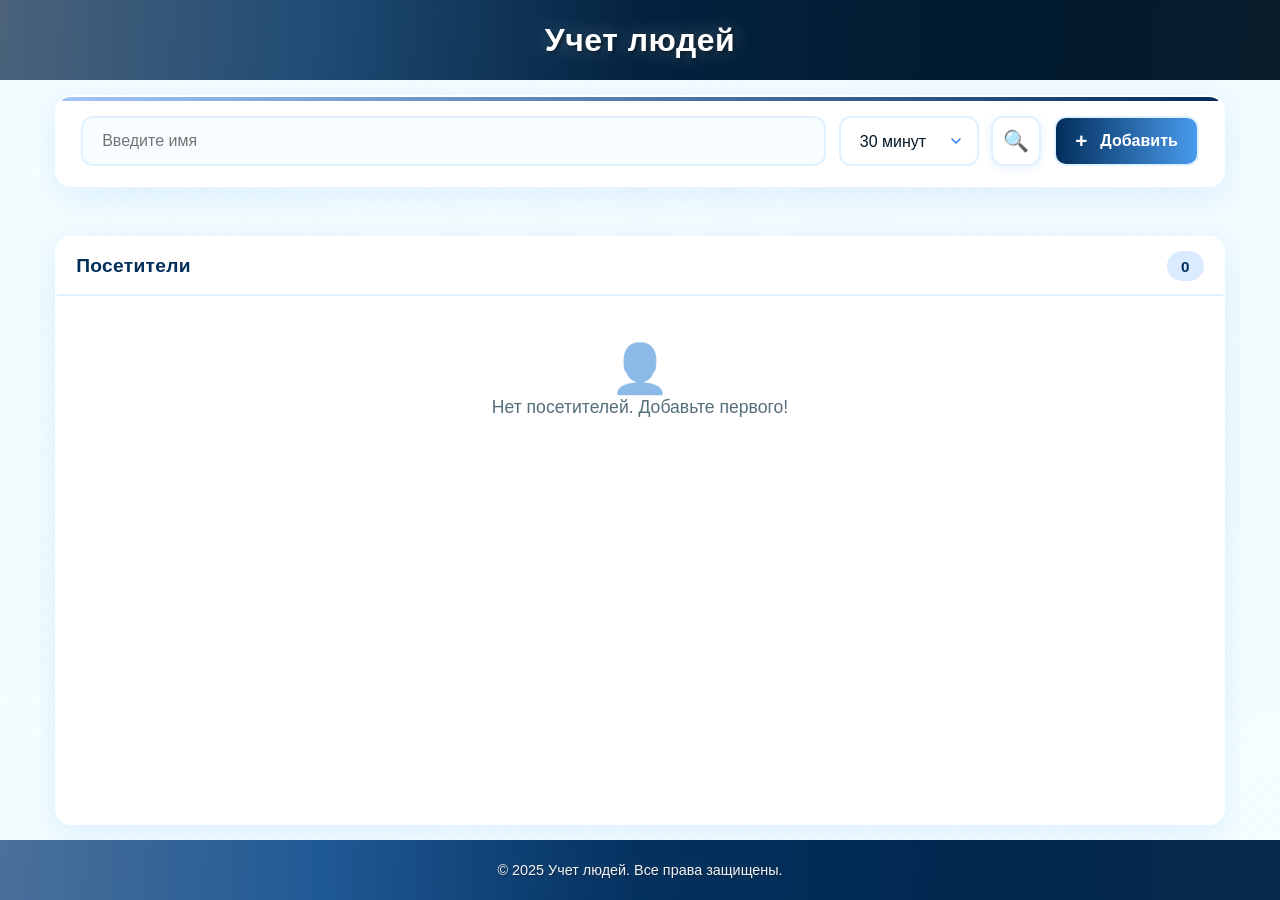
<file: index.html>
<!DOCTYPE html>
<html lang="ru">
<head>
    <meta charset="UTF-8">
    <meta name="viewport" content="width=device-width, initial-scale=1.0">
    <title>Учет людей</title>
    <link rel="stylesheet" href="style.css">
</head>
<body>
    <!-- Шапка с анимацией -->
    <header>
        <canvas id="headerCanvas"></canvas>
        <div class="header-content">
            <h1>Учет людей</h1>
        </div>
    </header>

    <!-- Основной контенер -->
    <div class="main-container">
        <!-- Блок ввода с кнопкой фильтра -->
        <section id="inputBlock">
            <input type="text" id="nameInput" placeholder="Введите имя">
            <select id="tariffSelect">
                <option value="30">30 минут</option>
                <option value="60">1 час</option>
                <option value="unlimited">Безлимит</option>
            </select>
            <button id="filterToggle" title="Поиск и фильтрация">
                <span class="filter-indicator">!</span>
            </button>
            <button id="addButton">Добавить</button>
        </section>

        <!-- Блок фильтров (скрыт по умолчанию) -->
        <section id="filterBlock">
            <div class="filter-content">
                <input type="text" id="searchInput" placeholder="Поиск по имени">
                <select id="filterTariff">
                    <option value="all">Все тарифы</option>
                    <option value="30">30 минут</option>
                    <option value="60">1 час</option>
                    <option value="unlimited">Безлимит</option>
                </select>
                <button id="resetFilters">Сбросить</button>
            </div>
        </section>

        <!-- Список добавленных людей -->
        <section id="personListBlock" class="list-container">
            <div class="list-header">
                <h2>Посетители</h2>
                <span id="personCount" class="list-count">0</span>
            </div>
            <div class="list-scrollable">
                <ul id="personList"></ul>
                <div id="emptyState" class="empty-list" style="display: none;">
                    <p>Нет посетителей. Добавьте первого!</p>
                </div>
            </div>
        </section>
    </div>

    <audio id="alertSound" src="alert.mp3" preload="auto"></audio>

    <!-- Подвал с анимацией -->
    <footer>
        <canvas id="footerCanvas"></canvas>
        <div class="footer-content">
            <p>&copy; 2025 Учет людей. Все права защищены.</p>
        </div>
    </footer>

    <script src="script.js"></script>
    <script src="animation.js"></script>
</body>
</html>
</file>
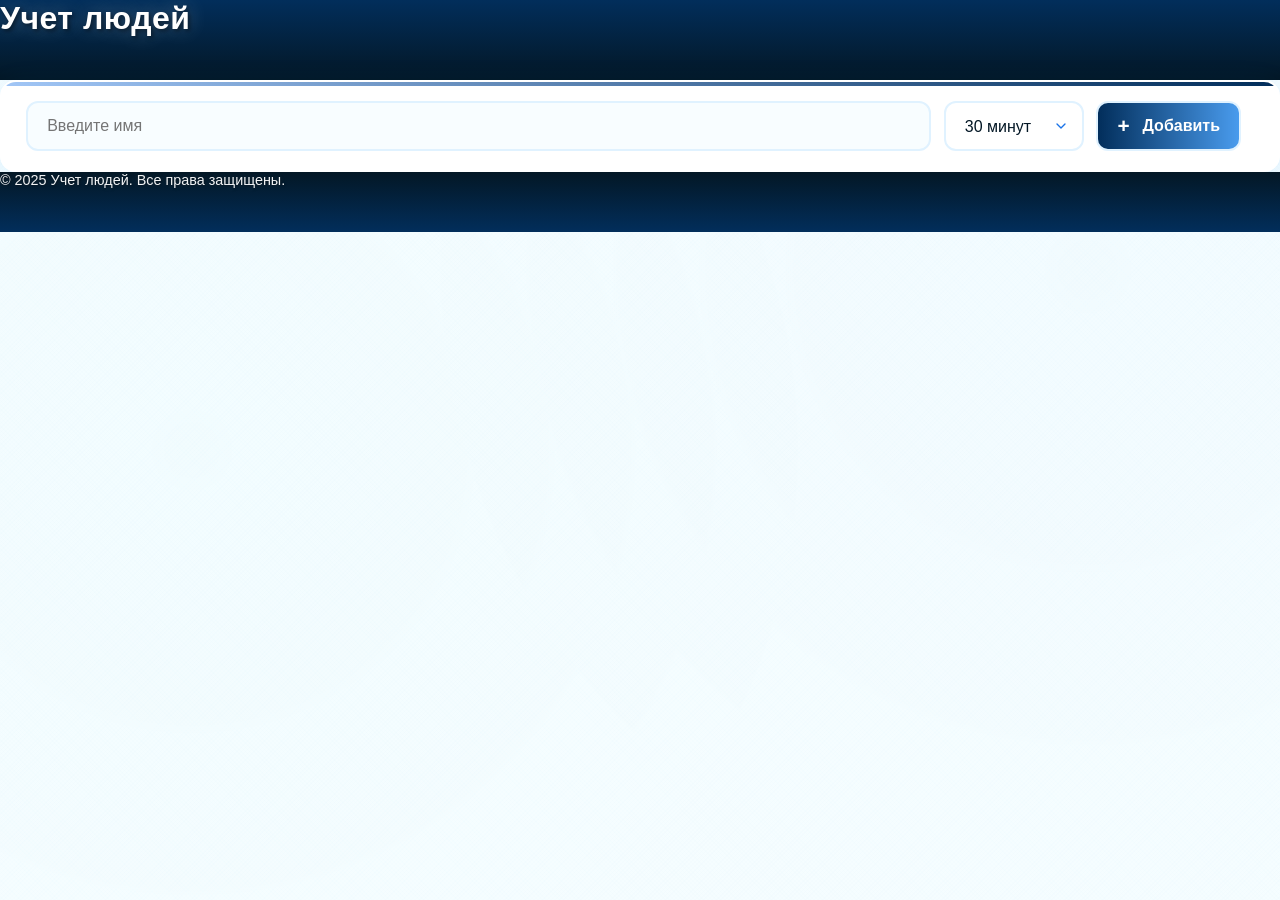
<file: index (1).html>
<!DOCTYPE html>
<html lang="ru">
<head>
    <meta charset="UTF-8">
    <meta name="viewport" content="width=device-width, initial-scale=1.0">
    <title>Учет людей</title>
    <link rel="stylesheet" href="style.css">
</head>
<body>
    <!-- Шапка -->
    <header>
        <h1>Учет людей</h1>
    </header>

    <!-- Блок ввода -->
    <section id="inputBlock">
        <input type="text" id="nameInput" placeholder="Введите имя">
        <select id="tariffSelect">
            <option value="30">30 минут</option>
            <option value="60">1 час</option>
        </select>
        <button id="addButton">Добавить</button>
    </section>

    <!-- Список добавленных людей -->
    <section id="personListBlock">
        <ul id="personList"></ul>
    </section>

    <audio id="alertSound" src="alert.mp3" preload="auto"></audio>

    <!-- Подвал -->
    <footer>
        <p>&copy; 2025 Учет людей. Все права защищены.</p>
    </footer>

    <script src="script.js"></script>
</body>
</html>
</file>
<file: style.css>
/* ===== RESET & BASE STYLES ===== */
:root {
    --primary-blue: #022E5B;
    --water-blue: #A1C6F6;
    --deep-blue: #499BED;
    --light-blue: #DAEAFF;
    --light-bg: #f5fdff;
    --success-green: #4caf50;
    --warning-orange: #ff9800;
    --danger-red: #f44336;
    --text-dark: #031725;
    --text-light: #546e7a;
    --border-radius: 16px;
    --box-shadow: 0 8px 32px rgba(0, 140, 255, 0.1);
    --box-shadow-hover: 0 12px 40px rgba(0, 140, 255, 0.2);
    --transition: all 0.3s ease;
    --header-height: 80px;
    --footer-height: 60px;
    --input-block-height: 100px;
    --spacing: 15px;
}

* {
    margin: 0;
    padding: 0;
    box-sizing: border-box;
}

html, body {
    height: 100%;
}

body {
    font-family: 'Segoe UI', Tahoma, Geneva, Verdana, sans-serif;
    background-color: #f5fdff;
    color: var(--text-dark);
    padding: 0;
    overflow: hidden;
    position: relative;
    display: flex;
    flex-direction: column;
    height: 100vh;
}

/* ===== ВОЛНОВОЙ ФОН ===== */
body::before {
    content: '';
    position: fixed;
    top: 0;
    left: 0;
    right: 0;
    bottom: 0;
    background-image: 
        radial-gradient(circle at 15% 50%, rgba(0, 188, 212, 0.03) 0%, transparent 55%),
        radial-gradient(circle at 85% 30%, rgba(26, 115, 232, 0.03) 0%, transparent 55%),
        repeating-linear-gradient(
            45deg,
            transparent,
            transparent 2px,
            rgba(0, 188, 212, 0.02) 2px,
            rgba(0, 188, 212, 0.02) 3px
        ),
        repeating-linear-gradient(
            -45deg,
            transparent,
            transparent 2px,
            rgba(26, 115, 232, 0.02) 2px,
            rgba(26, 115, 232, 0.02) 3px
        );
    z-index: -1;
    pointer-events: none;
    opacity: 0.4;
}

/* ===== HEADER С АНИМАЦИЕЙ ===== */
header {
    position: relative;
    height: var(--header-height);
    flex-shrink: 0;
    overflow: hidden;
    background: linear-gradient(180deg, #022E5B 0%, #031725 100%);
}

#headerCanvas,
#footerCanvas {
    position: absolute;
    top: 0;
    left: 0;
    width: 100%;
    height: 100%;
    z-index: 1;
    display: block;
    pointer-events: none;
}

/* Убедитесь, что контент поверх canvas */
.header-content,
.footer-content {
    position: relative;
    z-index: 2;
}

.header-content {
    background: rgba(3, 23, 37, 0.6);
    height: 100%;
    display: flex;
    align-items: center;
    justify-content: center;
    backdrop-filter: blur(1px);
}

.footer-content {
    background: rgba(2, 46, 91, 0.6);
    height: 100%;
    display: flex;
    align-items: center;
    justify-content: center;
    backdrop-filter: blur(1px);
}

header h1 {
    font-size: 2rem;
    font-weight: 700;
    color: white;
    text-shadow: 
        2px 2px 4px rgba(0, 0, 0, 0.5),
        0 0 20px rgba(255, 255, 255, 0.3);
    position: relative;
    display: inline-block;
    pointer-events: auto;
    letter-spacing: 0.5px;
}

header h1::after {
    content: '';
    position: absolute;
    right: -40px;
    top: 50%;
    transform: translateY(-50%);
    font-size: 1.5rem;
    animation: float 3s ease-in-out infinite;
    filter: drop-shadow(2px 2px 4px rgba(0, 0, 0, 0.3));
}

@keyframes float {
    0%, 100% { transform: translateY(-50%) rotate(0deg); }
    33% { transform: translateY(-50%) rotate(5deg); }
    66% { transform: translateY(-50%) rotate(-5deg); }
}

/* ===== MAIN CONTAINER ===== */
.main-container {
    max-width: 1200px;
    margin: 0 auto;
    padding: var(--spacing);
    display: flex;
    flex-direction: column;
    flex: 1;
    width: 100%;
    overflow: hidden;
    min-height: 0;
    gap: var(--spacing);
}

/* ===== INPUT BLOCK ===== */
#inputBlock {
    background: white;
    padding: 1.2rem 1.5rem;
    border-radius: var(--border-radius);
    box-shadow: var(--box-shadow);
    transition: var(--transition);
    display: grid;
    grid-template-columns: 1fr auto auto auto;
    gap: 0.8rem;
    align-items: center;
    border: 2px solid transparent;
    position: relative;
    overflow: hidden;
    flex-shrink: 0;
}

#inputBlock::before {
    content: '';
    position: absolute;
    top: 0;
    left: 0;
    right: 0;
    height: 4px;
    background: linear-gradient(90deg, var(--water-blue), var(--primary-blue));
}

#inputBlock:focus-within {
    transform: translateY(-5px);
    box-shadow: var(--box-shadow-hover);
    border-color: var(--water-blue);
}

#inputBlock input,
#inputBlock select,
#inputBlock button {
    padding: 0.8rem 1.2rem;
    border: 2px solid #e0f2ff;
    border-radius: 12px;
    font-size: 1rem;
    transition: var(--transition);
    height: 50px;
}

#nameInput {
    flex: 1;
    background: #f8fdff;
    color: var(--text-dark);
    font-size: 1.1rem;
    font-weight: 500;
}

#nameInput:focus {
    outline: none;
    border-color: var(--water-blue);
    background: white;
    box-shadow: 0 0 0 3px rgba(0, 188, 212, 0.1);
}

#tariffSelect {
    background: white;
    color: var(--text-dark);
    cursor: pointer;
    min-width: 140px;
    appearance: none;
    background-image: url("data:image/svg+xml;charset=UTF-8,%3csvg xmlns='http://www.w3.org/2000/svg' viewBox='0 0 24 24' fill='none' stroke='%231a73e8' stroke-width='2' stroke-linecap='round' stroke-linejoin='round'%3e%3cpolyline points='6 9 12 15 18 9'%3e%3c/polyline%3e%3c/svg%3e");
    background-repeat: no-repeat;
    background-position: right 0.8rem center;
    background-size: 1em;
    padding-right: 2.5rem;
    font-size: 1rem;
    font-weight: 500;
}

#tariffSelect:focus {
    border-color: var(--water-blue);
    box-shadow: 0 0 0 3px rgba(0, 188, 212, 0.1);
}

#addButton {
    background: linear-gradient(90deg, var(--primary-blue), var(--deep-blue));
    color: white;
    border: none;
    font-weight: 600;
    cursor: pointer;
    display: flex;
    align-items: center;
    justify-content: center;
    gap: 0.5rem;
    min-width: 120px;
    transition: all 0.3s ease;
    position: relative;
    overflow: hidden;
    font-size: 1.1rem;
}

#addButton::before {
    content: '+';
    font-size: 1.3rem;
    font-weight: bold;
    margin-right: 0.3rem;
}

#addButton:hover {
    transform: translateY(-2px);
    box-shadow: 0 6px 20px rgba(26, 115, 232, 0.4);
}

#addButton:active {
    transform: translateY(0);
}

/* ===== КНОПКА ФИЛЬТРА ===== */
#filterToggle {
    background: white;
    color: var(--primary-blue);
    border: 2px solid #e0f2ff;
    border-radius: 12px;
    padding: 0.8rem;
    font-size: 0;
    cursor: pointer;
    display: flex;
    align-items: center;
    justify-content: center;
    transition: var(--transition);
    box-shadow: 0 2px 8px rgba(0, 123, 255, 0.1);
    min-width: 50px;
    width: 50px;
    height: 50px;
    position: relative;
}

#filterToggle::before {
    content: '🔍';
    font-size: 1.3rem;
    line-height: 1;
}

#filterToggle:hover {
    background: #f8fdff;
    border-color: var(--water-blue);
    transform: translateY(-2px);
    box-shadow: 0 4px 12px rgba(0, 123, 255, 0.15);
}

#filterToggle.active {
    background: var(--light-blue);
    border-color: var(--primary-blue);
    color: var(--primary-blue);
}

#filterToggle.active::before {
    content: '✕';
    font-size: 1.4rem;
}

/* ===== FILTER BLOCK ===== */
#filterBlock {
    background: white;
    padding: 0;
    border-radius: var(--border-radius);
    box-shadow: var(--box-shadow);
    border: 2px solid transparent;
    flex-shrink: 0;
    margin-bottom: var(--spacing);
    max-height: 0;
    overflow: hidden;
    transition: all 0.4s cubic-bezier(0.4, 0, 0.2, 1);
    opacity: 0;
}

#filterBlock.active {
    max-height: 200px;
    opacity: 1;
    padding: 1.2rem 1.5rem;
}

#filterBlock:focus-within {
    border-color: var(--water-blue);
}

.filter-content {
    display: grid;
    grid-template-columns: 1fr auto auto;
    gap: 0.8rem;
    align-items: center;
}

#filterBlock input,
#filterBlock select,
#filterBlock button {
    padding: 0.7rem 1rem;
    border: 2px solid #e0f2ff;
    border-radius: 10px;
    font-size: 0.95rem;
    background: #f8fdff;
    transition: var(--transition);
    height: 44px;
}

#searchInput {
    background-image: url("data:image/svg+xml;charset=UTF-8,%3csvg xmlns='http://www.w3.org/2000/svg' viewBox='0 0 24 24' fill='none' stroke='%231a73e8' stroke-width='2' stroke-linecap='round' stroke-linejoin='round'%3e%3ccircle cx='11' cy='11' r='8'%3e%3c/circle%3e%3cpath d='M21 21l-4.35-4.35'%3e%3c/path%3e%3c/svg%3e");
    background-repeat: no-repeat;
    background-position: right 0.8rem center;
    background-size: 1em;
    padding-right: 2.5rem;
    font-size: 1rem;
}

#searchInput:focus {
    outline: none;
    border-color: var(--water-blue);
    background-color: white;
    box-shadow: 0 0 0 3px rgba(0, 188, 212, 0.1);
}

#filterTariff {
    min-width: 130px;
    appearance: none;
    background-image: url("data:image/svg+xml;charset=UTF-8,%3csvg xmlns='http://www.w3.org/2000/svg' viewBox='0 0 24 24' fill='none' stroke='%231a73e8' stroke-width='2' stroke-linecap='round' stroke-linejoin='round'%3e%3cpolyline points='6 9 12 15 18 9'%3e%3c/polyline%3e%3c/svg%3e");
    background-repeat: no-repeat;
    background-position: right 0.8rem center;
    background-size: 1em;
    background-color: white;
    padding-right: 2.5rem;
    cursor: pointer;
    font-size: 1rem;
}

/* Кнопка сброса фильтров */
#resetFilters {
    background: linear-gradient(90deg, #ff9800, #ffb74d);
    color: white;
    border: none;
    border-radius: 10px;
    padding: 0.7rem 1rem;
    font-size: 1rem;
    font-weight: 600;
    cursor: pointer;
    display: flex;
    align-items: center;
    justify-content: center;
    gap: 0.5rem;
    transition: var(--transition);
    min-width: 100px;
    white-space: nowrap;
}

#resetFilters::before {
    content: '↶';
    font-size: 1.1rem;
    margin-right: 0.3rem;
}

#resetFilters:hover {
    transform: translateY(-2px);
    box-shadow: 0 4px 12px rgba(255, 152, 0, 0.3);
    background: linear-gradient(90deg, #f57c00, #ffa726);
}

#resetFilters:active {
    transform: translateY(0);
}

/* Индикатор активных фильтров */
.filter-indicator {
    display: none;
    background: var(--warning-orange);
    color: white;
    font-size: 0.7rem;
    font-weight: 600;
    border-radius: 50%;
    width: 18px;
    height: 18px;
    position: absolute;
    top: -5px;
    right: -5px;
    display: flex;
    align-items: center;
    justify-content: center;
    z-index: 3;
    animation: pulse 1.5s infinite;
}

#filterToggle.active .filter-indicator {
    display: flex;
}

/* ===== PERSON LIST ===== */
.list-container {
    background: white;
    border-radius: var(--border-radius);
    box-shadow: var(--box-shadow);
    border: 2px solid transparent;
    display: flex;
    flex-direction: column;
    flex: 1;
    min-height: 0;
    overflow: hidden;
}

/* Компактный заголовок списка */
.list-header {
    padding: 0.8rem 1.2rem;
    border-bottom: 2px solid #e0f2ff;
    flex-shrink: 0;
    display: flex;
    justify-content: space-between;
    align-items: center;
}

.list-header h2 {
    color: var(--primary-blue);
    font-size: 1.2rem;
    font-weight: 700;
    margin: 0;
    letter-spacing: 0.3px;
}

.list-count {
    background: var(--light-blue);
    color: var(--primary-blue);
    padding: 0.4rem 0.9rem;
    border-radius: 20px;
    font-size: 0.95rem;
    font-weight: 700;
    transition: var(--transition);
}

.list-scrollable {
    flex: 1;
    overflow-y: auto;
    min-height: 0;
    padding: 0.8rem 1.2rem;
    scroll-behavior: smooth;
}

.list-scrollable::-webkit-scrollbar {
    width: 6px;
}

.list-scrollable::-webkit-scrollbar-track {
    background: #f1f9ff;
    border-radius: 10px;
}

.list-scrollable::-webkit-scrollbar-thumb {
    background: linear-gradient(var(--water-blue), var(--primary-blue));
    border-radius: 10px;
    transition: var(--transition);
}

.list-scrollable::-webkit-scrollbar-thumb:hover {
    background: linear-gradient(var(--primary-blue), var(--water-blue));
}

#personList {
    display: flex;
    flex-direction: column;
    gap: 0.6rem;
}

#personList li {
    display: flex;
    justify-content: space-between;
    align-items: center;
    padding: 0.9rem 1.2rem;
    background: #f8fdff;
    border-radius: 10px;
    border: 2px solid transparent;
    transition: var(--transition);
    animation: fadeIn 0.3s ease;
    flex-shrink: 0;
    min-height: 56px;
}

@keyframes fadeIn {
    from {
        opacity: 0;
    }
    to {
        opacity: 1;
    }
}

#personList li.new-item {
    animation: slideIn 0.4s ease-out;
}

@keyframes slideIn {
    from {
        opacity: 0;
        transform: translateY(15px);
    }
    to {
        opacity: 1;
        transform: translateY(0);
    }
}

#personList li:hover {
    transform: translateY(-2px);
    box-shadow: 0 4px 12px rgba(0, 123, 255, 0.15);
    border-color: #e0f2ff;
}

/* ИМЯ ПОСЕТИТЕЛЯ - УВЕЛИЧЕННЫЙ ШРИФТ */
#personList li .name {
    font-size: 1.3rem; /* Увеличен с 1rem */
    font-weight: 600;
    color: var(--text-dark);
    flex: 1;
    min-width: 0;
    overflow: hidden;
    text-overflow: ellipsis;
    white-space: nowrap;
    padding-right: 1rem;
    letter-spacing: 0.3px;
    line-height: 1.2;
}

/* Для бессрочных тарифов делаем имя еще более заметным */
#personList li.unlimited .name {
    color: var(--primary-blue);
    font-weight: 700;
}

/* Для таймеров с предупреждением */
#personList li.warning .name {
    color: var(--warning-orange);
    font-weight: 700;
}

/* Для просроченных таймеров */
#personList li.expired .name {
    color: var(--danger-red);
    font-weight: 700;
}

#personList li .timer {
    font-family: 'Courier New', monospace;
    font-size: 1.2rem; /* Немного увеличен */
    font-weight: 700;
    padding: 0.4rem 0.8rem;
    border-radius: 8px;
    min-width: 90px;
    text-align: center;
    transition: all 0.3s ease;
    background: white;
    box-shadow: 0 2px 6px rgba(0, 0, 0, 0.05);
    flex-shrink: 0;
    margin-left: 0.5rem;
}

/* Timer states */
#personList li:not(.unlimited) .timer {
    background: linear-gradient(90deg, #e8f5e9, #c8e6c9);
    color: var(--success-green);
    font-size: 1.25rem; /* Немного больше для таймеров */
}

#personList li.warning .timer {
    background: linear-gradient(90deg, #fff3e0, #ffe0b2);
    color: var(--warning-orange);
    animation: pulse 1.5s infinite;
    font-size: 1.25rem;
}

@keyframes pulse {
    0%, 100% { 
        transform: scale(1); 
        box-shadow: 0 2px 6px rgba(255, 152, 0, 0.2);
    }
    50% { 
        transform: scale(1.02); 
        box-shadow: 0 3px 8px rgba(255, 152, 0, 0.3);
    }
}

#personList li.expired .timer {
    background: linear-gradient(90deg, #ffebee, #ffcdd2);
    color: var(--danger-red);
    animation: alarm 0.8s ease infinite;
    font-size: 1.25rem;
}

@keyframes alarm {
    0%, 100% { 
        transform: translateX(0); 
        box-shadow: 0 2px 6px rgba(244, 67, 54, 0.2);
    }
    25% { 
        transform: translateX(-2px); 
        box-shadow: 0 3px 8px rgba(244, 67, 54, 0.4);
    }
    75% { 
        transform: translateX(2px); 
        box-shadow: 0 3px 8px rgba(244, 67, 54, 0.4);
    }
}

/* Останавливаем анимацию при наведении */
#personList li:hover .timer.warning {
    animation-play-state: paused;
}

#personList li:hover .timer.expired {
    animation-play-state: paused;
}

#personList li.unlimited .timer {
    background: linear-gradient(90deg, #e3f2fd, #bbdefb);
    color: var(--primary-blue);
    font-weight: 600;
    font-size: 1.1rem;
}

/* Stop button container */
.stop-button-container {
    display: flex;
    gap: 0.4rem;
    margin-left: 0.8rem;
    flex-shrink: 0;
    width: 140px;
    justify-content: flex-end;
}

/* Stop button */
.stopButton {
    background: linear-gradient(90deg, #ff5252, #ff8a80);
    color: white;
    border: none;
    padding: 0.6rem 1.2rem;
    border-radius: 8px;
    font-weight: 600;
    cursor: pointer;
    transition: var(--transition);
    display: flex;
    align-items: center;
    gap: 0.4rem;
    position: relative;
    overflow: hidden;
    flex: 1;
    max-width: 120px;
    min-width: 60px;
    justify-content: center;
    font-size: 0.95rem;
}

.stopButton::before {
    content: '✕';
    font-size: 1.1rem;
    font-weight: bold;
    margin-right: 0.2rem;
}

.stopButton:hover {
    transform: translateY(-2px);
    box-shadow: 0 4px 12px rgba(255, 82, 82, 0.4);
}

.stopButton:active {
    transform: translateY(0);
}

/* Confirm/Delete buttons */
.confirm-button {
    background: linear-gradient(90deg, #4caf50, #66bb6a);
    flex: 1;
    max-width: 60px;
    min-width: 50px;
    padding: 0.6rem 0.4rem;
    font-size: 0.9rem;
}

.confirm-button::before {
    content: '✓';
    font-size: 1rem;
}

.cancel-button {
    background: linear-gradient(90deg, #757575, #9e9e9e);
    flex: 1;
    max-width: 60px;
    min-width: 50px;
    padding: 0.6rem 0.4rem;
    font-size: 0.9rem;
}

.cancel-button::before {
    content: '↶';
    font-size: 1rem;
}

/* Empty state */
.empty-list {
    text-align: center;
    padding: 2rem 1rem;
    color: var(--text-light);
    display: flex;
    flex-direction: column;
    align-items: center;
    justify-content: center;
    height: 100%;
}

.empty-list::before {
    content: '👤';
    font-size: 3rem;
    margin-bottom: 0.8rem;
    opacity: 0.5;
}

.empty-list p {
    font-size: 1.1rem;
    margin: 0;
    font-weight: 500;
}

/* ===== FOOTER С АНИМАЦИЕЙ ===== */
footer {
    position: relative;
    height: var(--footer-height);
    flex-shrink: 0;
    overflow: hidden;
    background: linear-gradient(180deg, #031725 0%, #022E5B 100%);
}

footer p {
    font-size: 0.9rem;
    opacity: 0.95;
    position: relative;
    color: white;
    text-shadow: 
        1px 1px 3px rgba(0, 0, 0, 0.5),
        0 0 10px rgba(255, 255, 255, 0.2);
    font-weight: 500;
    pointer-events: auto;
}

/* ===== RESPONSIVE DESIGN ===== */
@media (max-width: 992px) {
    :root {
        --header-height: 70px;
        --footer-height: 50px;
        --spacing: 12px;
    }
    
    .main-container {
        padding: 12px;
    }
    
    #inputBlock {
        grid-template-columns: 1fr auto auto auto;
        gap: 0.6rem;
        padding: 1rem;
    }
    
    .stop-button-container {
        width: 120px;
    }
    
    .list-header {
        padding: 0.6rem 1rem;
    }
    
    .list-scrollable {
        padding: 0 1rem 1rem 1rem;
    }
    
    #filterBlock.active {
        padding: 1rem;
    }
    
    .filter-content {
        grid-template-columns: 1fr auto;
        gap: 0.6rem;
    }
    
    #resetFilters {
        grid-column: 1 / -1;
        justify-self: start;
    }
}

@media (max-width: 768px) {
    :root {
        --header-height: 65px;
        --footer-height: 45px;
    }
    
    header h1 {
        font-size: 1.7rem;
    }
    
    header h1::after {
        right: -35px;
        font-size: 1.3rem;
    }
    
    .main-container {
        padding: 10px;
    }
    
    #inputBlock {
        grid-template-columns: 1fr auto auto;
        gap: 0.6rem;
    }
    
    #filterToggle {
        grid-column: 3;
        grid-row: 1;
    }
    
    #tariffSelect {
        grid-column: 1 / -1;
        grid-row: 2;
    }
    
    #addButton {
        grid-column: 1 / -1;
        grid-row: 3;
    }
    
    #inputBlock,
    #filterBlock.active {
        padding: 0.8rem;
    }
    
    #inputBlock input,
    #inputBlock select,
    #inputBlock button {
        padding: 0.7rem 1rem;
        height: 44px;
        font-size: 0.95rem;
    }
    
    .list-header {
        padding: 0.5rem 0.8rem;
    }
    
    .list-scrollable {
        padding: 0 0.8rem 0.8rem 0.8rem;
    }
    
    #personList li {
        flex-direction: column;
        align-items: stretch;
        gap: 0.6rem;
        text-align: center;
        padding: 0.8rem;
    }
    
    .stop-button-container {
        margin-left: 0;
        justify-content: center;
        width: 100%;
        gap: 0.3rem;
    }
    
    #personList li .name {
        padding-right: 0;
        text-align: center;
        font-size: 1.2rem; /* Немного меньше на мобильных */
    }
    
    #personList li .timer {
        order: 2;
    }
    
    .stop-button-container {
        order: 3;
    }
    
    .filter-content {
        grid-template-columns: 1fr;
        gap: 0.6rem;
    }
    
    #resetFilters {
        grid-column: 1;
    }
}

@media (max-width: 480px) {
    :root {
        --header-height: 60px;
        --footer-height: 40px;
        --spacing: 8px;
    }
    
    header h1 {
        font-size: 1.5rem;
    }
    
    header h1::after {
        right: -30px;
        font-size: 1.1rem;
    }
    
    .main-container {
        padding: 8px;
    }
    
    #inputBlock input,
    #inputBlock select,
    #inputBlock button,
    #filterBlock input,
    #filterBlock select,
    #filterBlock button {
        padding: 0.6rem 0.8rem;
        height: 40px;
        font-size: 0.9rem;
    }
    
    #personList li .timer {
        font-size: 1.1rem;
        min-width: 80px;
        padding: 0.3rem 0.6rem;
    }
    
    .stopButton {
        padding: 0.5rem 0.8rem;
        font-size: 0.85rem;
    }
    
    .list-header {
        padding: 0.4rem 0.6rem;
    }
    
    .list-scrollable {
        padding: 0 0.6rem 0.6rem 0.6rem;
    }
    
    #personList li .name {
        font-size: 1.1rem; /* Еще меньше на маленьких экранах */
    }
}
</file>
